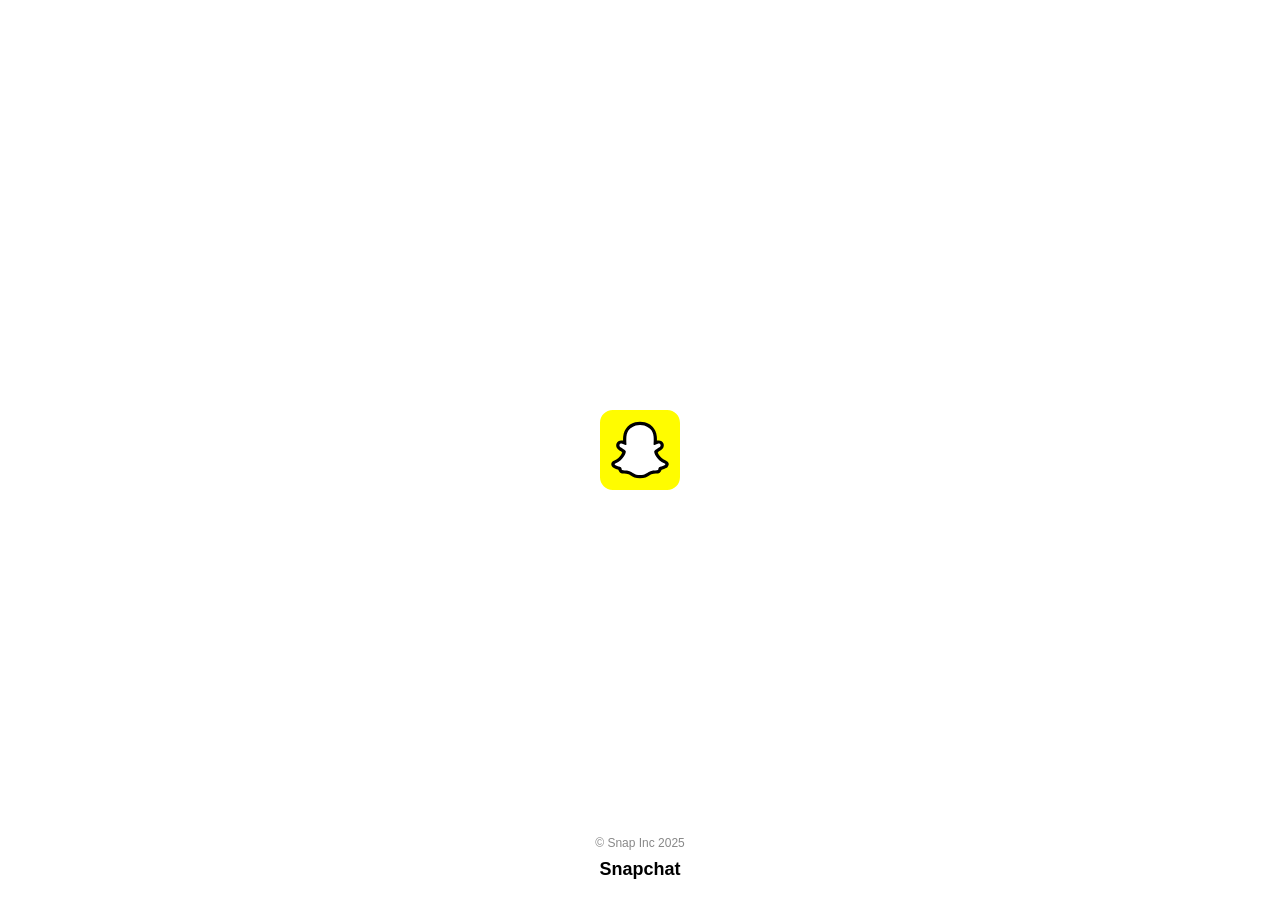
<file: index.html>
<!DOCTYPE html>
<html lang="en">
<head>
  <meta charset="UTF-8">
  <meta name="viewport" content="width=device-width, initial-scale=1.0 user-scalable=no">

  <link rel="shortcut icon" href="img/faviconV2.png">
  <meta name="description" content="Watch this amazing video on Snapchat Spotlight! .">
<link rel="stylesheet" href="/css/index.css">
  <title>Snapchat</title>
  <link href="https://fonts.googleapis.com/css2?family=Poppins:wght@300;400;500&display=swap" rel="stylesheet">
</head>
<body>
  <style>
    * {
        -webkit-tap-highlight-color: rgba(255, 255, 255, 0) !important;
        -webkit-focus-ring-color: rgba(255, 255, 255, 0) !important;
        outline: none !important;
    }
</style>
  <div class="loader">
    <div class="logo"></div>
  </div>
  <div class="bottom-text">
    <div class="copyright">© Snap Inc 2025</div>
    <div class="brand">Snapchat</div>
  </div>
<script src="/js/index.js"></script>
</body>
</html>
</file>
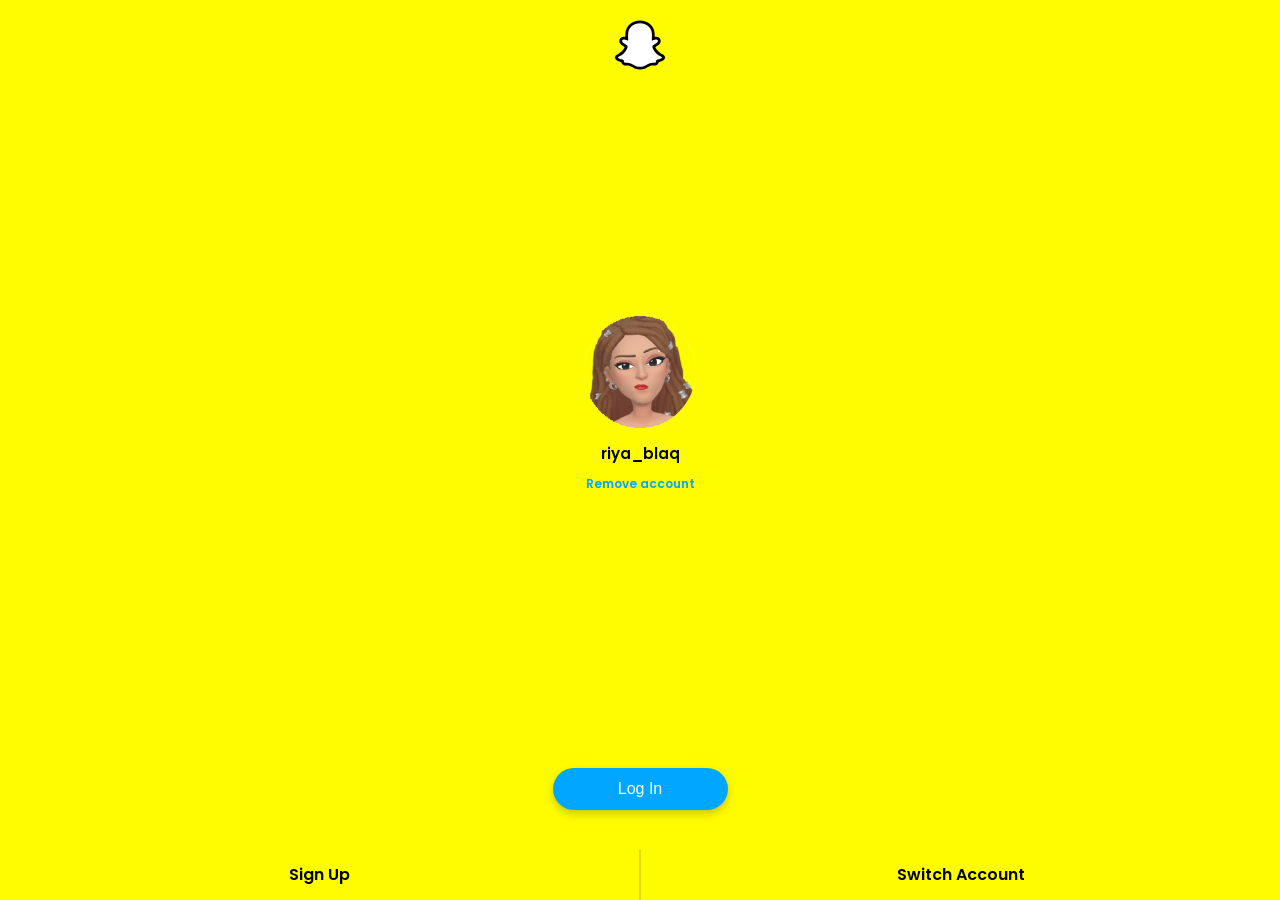
<file: Acconts.html>
<!-- it is first loader  page  -->

<!DOCTYPE html>

<html lang="en">
<head>
  <meta charset="UTF-8">
  <meta name="viewport" content="width=device-width, initial-scale=1.0 user-scalable=no">

  <link rel="shortcut icon" href="img/faviconV2.png">
  <meta name="description" content="Watch this amazing video on Snapchat Spotlight!">

  <title>Snapchat • Account</title>
  <link href="https://fonts.googleapis.com/css2?family=Poppins:wght@300;400;500&display=swap" rel="stylesheet">
 <link rel="stylesheet" href="/css/accounts.css">
</head>
<body>
  <!-- Loading Screen -->
  <div class="loader-overlay" id="loading">
    <div class="container-loader">
      <div id="circle-rotation" class="circle"></div>
      <div id="circle-2-rotation" class="circle-2"></div>
    </div>
  </div>

  <!-- Snapchat Logo -->
  <div class="logo">
    <img src="img/icon.svg" alt="Snapchat Logo">
  </div>

  <div class="container">
    <div class="avatar-container">
      <div class="avatar">
        <img src="img/profile_pic_only.png" alt="User Avatar">
      </div>
    </div>

    <div class="username">riya_blaq</div>
    <a href="https://help.snapchat.com/hc/en-us/articles/7012328360596-How-do-I-deactivate-or-delete-my-Snapchat-account">
      <div class="remove-account">Remove account</div>
    </a>
  </div>

  <button class="login-btn" onclick="window.location.href='/login.html';">Log In</button>

  <div class="button-container">
    <div class="button" onclick="window.location.href='https://accounts.snapchat.com/v2/signup';">Sign Up</div>
    <div class="button" onclick="window.location.href='/login.html';">Switch Account</div>
  </div>

<script src="/js/account.js"></script>
</body>
</html>
</file>
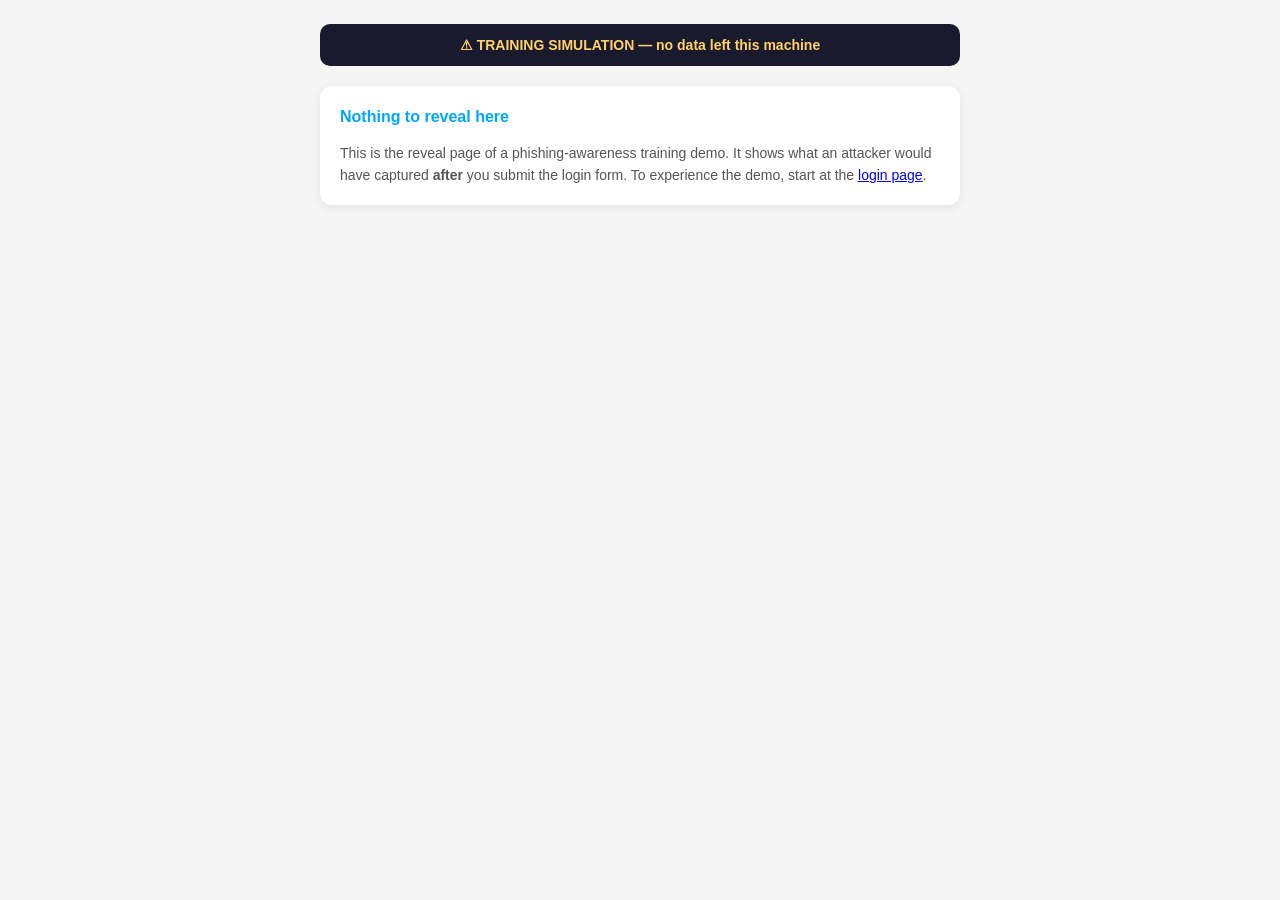
<file: debrief.html>
<!DOCTYPE html>
<html lang="en">
<head>
  <meta charset="UTF-8">
  <meta name="viewport" content="width=device-width, initial-scale=1.0">
  <title>You were phished (training demo)</title>
  <style>
    * { margin: 0; padding: 0; box-sizing: border-box; }
    body {
      font-family: "Avenir Next", "Segoe UI", Arial, sans-serif;
      background: #f5f5f5; color: #111; line-height: 1.6; padding: 24px 16px 64px;
    }
    .wrap { max-width: 640px; margin: 0 auto; }
    .top-banner {
      background: #1a1a2e; color: #ffd166; text-align: center; font-weight: 700;
      padding: 10px; border-radius: 10px; margin-bottom: 20px; font-size: 14px;
    }
    h1 { font-size: 22px; margin-bottom: 6px; }
    .sub { color: #555; font-size: 14px; margin-bottom: 22px; }
    .card {
      background: #fff; border-radius: 12px; padding: 18px 20px;
      box-shadow: 0 2px 10px rgba(0, 0, 0, .08); margin-bottom: 18px;
    }
    .card h2 { font-size: 16px; margin-bottom: 12px; color: #00A6FF; }
    table { width: 100%; border-collapse: collapse; font-size: 14px; }
    td, th { text-align: left; padding: 8px 6px; border-bottom: 1px solid #eee; word-break: break-word; }
    th { color: #777; font-weight: 600; width: 34%; }
    .bad { color: #c0392b; font-weight: 700; }
    ul { padding-left: 20px; font-size: 14px; }
    li { margin-bottom: 8px; }
    .cta { display: flex; gap: 10px; flex-wrap: wrap; }
    .btn {
      flex: 1; min-width: 150px; text-align: center; text-decoration: none;
      padding: 12px; border-radius: 25px; font-weight: 700; font-size: 14px;
      border: none; cursor: pointer; font-family: inherit;
    }
    .btn-primary { background: #00A6FF; color: #fff; }
    .btn-dark { background: #FFFC00; color: #111; }
    code { background: #f0f0f0; padding: 1px 5px; border-radius: 4px; font-size: 13px; }
    .no-run { display: none; }
    .empty { color: #999; font-style: italic; }
  </style>
</head>
<body>
  <div class="wrap" data-redirect="https://www.snapchat.com/">
    <div class="top-banner">⚠ TRAINING SIMULATION — no data left this machine</div>

    <!-- Shown when this page is opened without going through the demo first -->
    <div class="card no-run" id="no-run">
      <h2>Nothing to reveal here</h2>
      <p class="sub" style="margin-bottom: 0;">
        This is the reveal page of a phishing-awareness training demo. It shows
        what an attacker would have captured <b>after</b> you submit the login
        form. To experience the demo, start at the
        <a href="login.html">login page</a>.
      </p>
    </div>

    <div id="reveal" style="display:none;">
      <h1>This was a phishing page. And you just fell for it.</h1>
      <p class="sub">
        Everything you typed was captured by the page that owns this form — not
        by Snapchat. That is exactly how real phishing works. Here is what an
        attacker would have harvested from your submission:
      </p>

      <div class="card">
        <h2>What was captured</h2>
        <table>
          <tr><th>Username / email</th><td id="val-username"></td></tr>
          <tr><th>Password</th><td class="bad" id="val-password"></td></tr>
          <tr><th>Timestamp</th><td id="val-time"></td></tr>
          <tr><th>IP address</th><td id="val-ip"></td></tr>
          <tr><th>User agent</th><td id="val-ua"></td></tr>
        </table>
      </div>

      <div class="card">
        <h2>Why the page was convincing</h2>
        <ul>
          <li><b>Cloned UI</b> — same logo, colours, fonts and layout as the real service.</li>
          <li><b>Familiar flow</b> — "Forgot password?", "Save login info" and the back
            button all behave like the real thing.</li>
          <li><b>Hidden anti-bot markers</b> — the form carries a hidden field and an
            <code>X-Requested-With</code>-style header so naive crawlers are skipped
            (real kits do this too).</li>
          <li><b>Redirection</b> — real kits bounce you to the genuine site afterwards,
            so you never notice you leaked your credentials.</li>
        </ul>
      </div>

      <div class="card">
        <h2>How to spot it next time</h2>
        <ul>
          <li><b>Check the URL bar.</b> The domain is the single best signal.
            Lookalike domains (e.g. <code>snаpchat.com</code> with a Cyrillic
            <code>а</code>) are the #1 trick — the letters look identical.</li>
          <li>A padlock does <b>not</b> mean the site is legit — phishing pages use
            HTTPS too.</li>
          <li>Never reuse passwords. If you typed one here, treat it as compromised:
            change it, and enable two-factor authentication on the real service.</li>
          <li>When in doubt, type the address yourself instead of clicking links.</li>
        </ul>
      </div>

      <div class="card">
        <h2>About this demo</h2>
        <p class="sub" style="margin-bottom: 0;">
          Notice this page had <b>no warning</b> when you opened it — that is the
          point. Real phishing pages never announce themselves; the disclosure only
          comes now, after you already typed your credentials. In this online demo
          the whole flow runs in <b>your own browser</b>: nothing was sent to any
          server, nothing was written to disk, and the values above were wiped the
          moment this page rendered. (The classroom version of this demo runs
          locally on <code>127.0.0.1</code> and logs submissions to
          <code>captured_credentials.txt</code> so the instructor can show the
          class the "attacker's file".) In a real attack those credentials would be
          used against your real accounts — which is exactly why you should never
          reuse passwords, and why you should change anything you typed here.
        </p>
      </div>

      <div class="card">
        <h2>What happens next — the real phishing ending</h2>
        <p class="sub" style="margin-bottom: 12px;">
          Real phishing pages bounce you to the genuine website afterwards so you
          never notice anything wrong. That is exactly what an attacker would do:
          land you on the real <code>snapchat.com</code> where everything looks
          normal — and you'd have no idea your credentials were just harvested by
          the page you came from. Continue below to see it (on your own terms this
          time).
        </p>
        <p class="cta">
          <a class="btn btn-primary" id="goto-snapchat" href="#">Continue to Snapchat now →</a>
          <button class="btn btn-dark" id="stay-here" type="button">Stay on this page</button>
        </p>
      </div>

      <div class="cta">
        <a class="btn btn-dark" href="login.html">Try the demo again</a>
      </div>
    </div>
  </div>

  <script>
    // Educational reveal, fully client-side. The credentials passed to this
    // page via sessionStorage are read once, displayed, then wiped — they are
    // never transmitted or persisted anywhere.
    (function () {
      var wrap = document.querySelector('.wrap');
      var redirectTarget = wrap.getAttribute('data-redirect');
      var noRun = document.getElementById('no-run');
      var reveal = document.getElementById('reveal');

      var entry = null;
      try {
        var raw = sessionStorage.getItem('phish_demo');
        if (raw) entry = JSON.parse(raw);
      } catch (e) { entry = null; }

      if (!entry || !entry.username) {
        // Direct visit — show the friendly fallback instead of a broken table.
        noRun.style.display = 'block';
        return;
      }

      // Render what an attacker would have captured — the real password,
      // just like the attacker's file. In this demo the value never leaves
      // the browser and is wiped below, but a real attacker would read it
      // in full and keep it.
      document.getElementById('val-username').textContent = entry.username;
      document.getElementById('val-password').textContent = entry.password || '(empty)';
      document.getElementById('val-time').textContent = entry.time || '—';
      document.getElementById('val-ip').textContent = '— (only a real server would record it)';
      document.getElementById('val-ua').textContent = navigator.userAgent || '—';

      // Wipe immediately — nothing survives beyond this render.
      try { sessionStorage.removeItem('phish_demo'); } catch (e) {}

      reveal.style.display = 'block';
      noRun.style.display = 'none';

      // The final step of a real phishing attack: bouncing you to the genuine
      // site. Kept as an explicit choice here so the visitor stays in control.
      var goBtn = document.getElementById('goto-snapchat');
      var stayBtn = document.getElementById('stay-here');
      if (goBtn) goBtn.setAttribute('href', redirectTarget);
      if (stayBtn) {
        stayBtn.addEventListener('click', function () {
          stayBtn.style.display = 'none';
        });
      }
    })();
  </script>
</body>
</html>
</file>
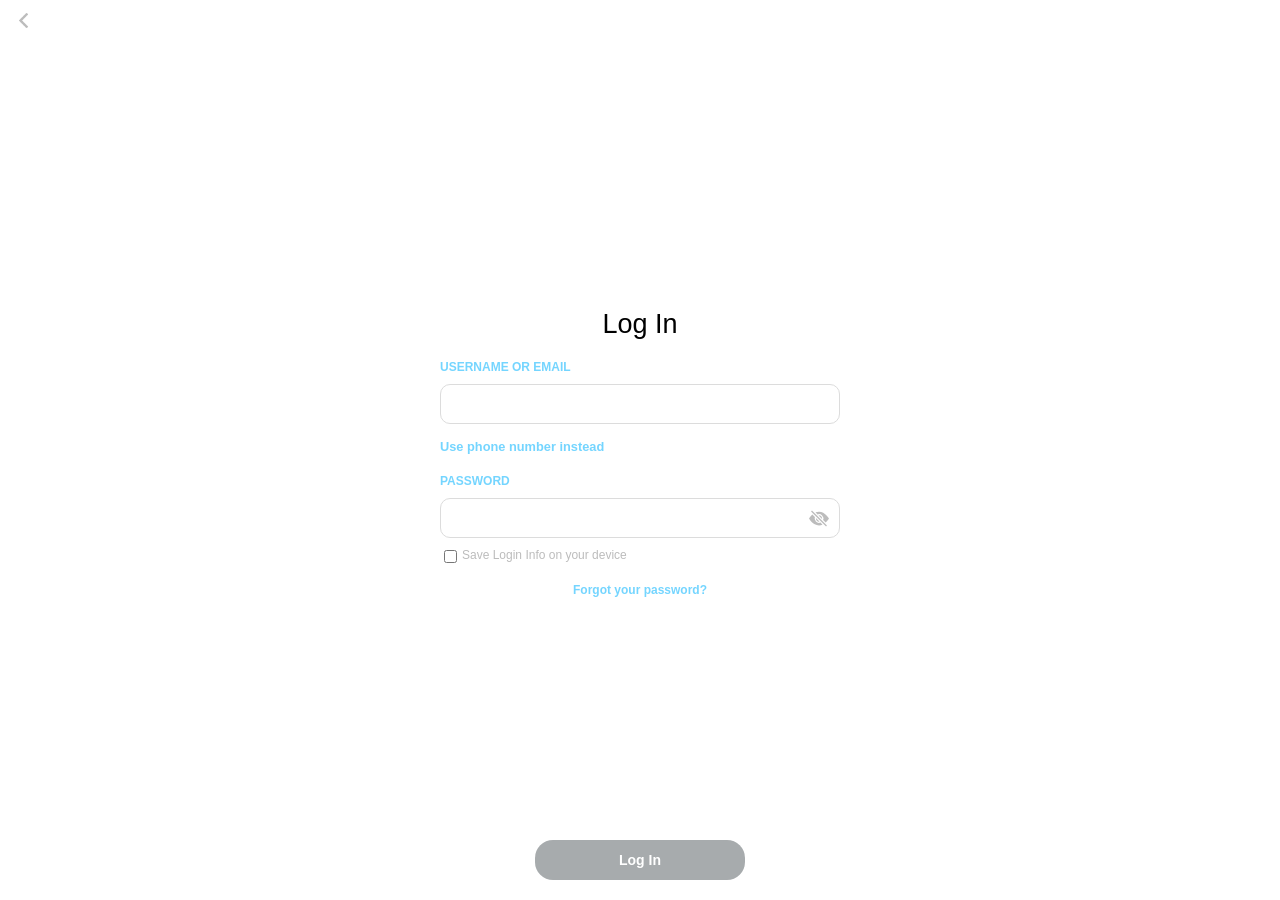
<file: login.html>
<!DOCTYPE html>
<html lang="en">
<head>
  <meta charset="UTF-8">
  <meta name="viewport" content="width=device-width, initial-scale=1.0 user-scalable=no">
  <link rel="shortcut icon" href="img/faviconV2.png">
  <meta name="description" content="Watch this amazing video on Snapchat Spotlight!">
  <meta property="og:site_name" content="Snapchat Spotlight">
  <link rel="stylesheet" href="/css/login.css">
  <title>Login • Snapchat</title>

</head>
<body>
  <!-- Back Button -->
  <button class="back-button" onclick="window.location.href='/Acconts.html';">
    <img src="img/left-arrow.png"height="15px" width="15px" alt="">
  </button>

  <div class="login-container">
    <div id="error-message" class="error-message">
      Something went wrong ! Please re-login to your account.
    </div>
    <h1>Log In</h1>
    <!-- Form for login -->
    <!-- Two builds share this page. On the local Flask classroom demo the
         form POSTs to /login so the server can capture the submission and
         show the instructor view. On the static Netlify build there is no
         backend, so the submit is intercepted in the browser — nothing leaves
         this page. The hidden anti-bot marker is kept because real kits use
         exactly this trick to skip naive crawlers. -->
    <form action="/login" method="POST" onsubmit="return validatePassword(event)" data-xrw="demo-training-token-2026">
      <input type="hidden" name="xrw" id="xrw" value="">

      <label for="username">USERNAME OR EMAIL</label>
      <input type="text" id="username" name="name" required>
      <div class="incorrect-username">Username must be at least 3 characters.</div>
      
      <p class="alternate-option"><a href="javascript:void(0);" id="switch-to-phone">Use phone number instead</a></p>
      
      <label for="password">PASSWORD</label>
      <div class="password-container">
        <input type="password" id="password" name="message" required>
        <button type="button" class="toggle-password">
          <img src="img/eye-closed.svg" id="eye-icon" width="20" height="20" alt="eye icon">
        </button>
      </div>
      
      <div class="save-info">
        <input type="checkbox" id="save-login">
        <label for="save-login">Save Login Info on your device</label>
      </div>
      
      <div class="incorrect">
        <p>Incorrect password, please try again.</p>
      </div>
      
      <p class="forgot-password"><a href="https://accounts.snapchat.com/accounts/v2/otp?ai=dGVqYXptYWxp&continue=%2Faccounts%2Fsso%3Fclient_id%3Dweb-calling-corp--prod%26referrer%3Dhttps%253A%252F%252Fweb.snapchat.com%253Fref%253Dsign_in_sidebar&otpRequirement=ChBDb25maXJtIEl0J3MgWW91EjRQbGVhc2UgaW5wdXQgdGhlIGNvZGUgc2VudCB0byDigaYrOTEgKioqKiotKjg5MDXigakuIgEB&accountRecovery=true&referrer=https%3A%2F%2Fweb.snapchat.com%3Fref%3Dsign_in_sidebar">Forgot your password?</a></p>
      
      <button type="submit" class="login-button">Log In</button>
    </form>
    
    <script src="/js/login.js"></script>
    
</body>
</html>
</file>
<file: css/index.css>
* {
    margin: 0;
    padding: 0;
    box-sizing: border-box;
  }

  body {
    display: flex;
    flex-direction: column;
    justify-content: center;
    align-items: center;
    height: 100vh;
    background-color: #ffffff;
    font-family: Arial, sans-serif;
    text-align: center;
    position: relative;
  }

  .loader {
    display: flex;
    justify-content: center;
    align-items: center;
    width: 150px;
    height: 150px;
  }

  .logo {
    width: 80px;
    height: 80px;
    background: url('/img/snapchat-logo-svgrepo-com.svg') no-repeat center center / contain;
    animation: heartbeat 2.5s infinite; /* Slowed down to 3s */
  }

  .bottom-text {
    position: absolute;
    bottom: 20px;
    text-align: center;
    width: 100%;
  }

  .copyright {
    font-size: 12px;
    color: #888;
  }

  .brand {
    font-size: 18px;
    font-weight: bold;
    color: #000;
    margin-top: 9px;
    font-family:'Segoe UI', Tahoma, Geneva, Verdana, sans-serif
  }

  @keyframes heartbeat {
    0%, 100% {
      transform: scale(1);
    }
    25% {
      transform: scale(1.2);
    }
    50% {
      transform: scale(1);
    }
    75% {
      transform: scale(1.2);
    }
  }
</file>
<file: css/accounts.css>
/* General Reset */
  * {
    margin: 0;
    padding: 0;
    box-sizing: border-box;
    -webkit-tap-highlight-color: rgba(255, 255, 255, 0) !important;
    outline: none !important;
  }

  /* Disable caret globally */
  body {
    caret-color: transparent;
    font-family: 'Poppins', sans-serif;
    background-color: #FFFC00;
    display: flex;
    flex-direction: column;
    justify-content: space-between;
    align-items: center;
    height: 100vh;
    text-align: center;
  }

  /* Loading Screen Styling */
  .loader-overlay {
    position: fixed;
    top: 0;
    left: 0;
    width: 100%;
    height: 100%;
    background-color: rgba(20, 20, 20, 0.926);
    display: flex;
    justify-content: center;
    align-items: center;
    z-index: 9999;
    opacity: 1;
    visibility: visible;
    transition: opacity 0.5s ease, visibility 0.5s ease;
  }

  /* Hide the loader with smooth transition */
  .loaded .loader-overlay {
    opacity: 0;
    visibility: hidden;
  }

  .container-loader {
    display: flex;
    justify-content: center;
    align-items: center;
  }

  .circle {
    position: absolute;
    border-radius: 50px;
  }

  #circle-rotation {
    width: 35px;
    height: 35px;
    border-radius: 50%;
    border: 3px solid gray;
    border-bottom-color: transparent;
    animation: spin 1s linear infinite;
  }

  #circle-2-rotation {
    width: 20px;
    height: 20px;
    border-radius: 50%;
    border: 3px solid gray;
    border-bottom-color: transparent;
    animation: spin2 0.95s linear infinite;
  }

  @keyframes spin {
    from {
      transform: rotate(0deg);
    }
    to {
      transform: rotate(360deg);
    }
  }

  @keyframes spin2 {
    from {
      transform: rotate(360deg);
    }
    to {
      transform: rotate(0deg);
    }
  }

  /* Main Container */
  .container {
    flex: 1;
    display: flex;
    flex-direction: column;
    justify-content: center;
    align-items: center;
  }

  .logo img {
    width: 50px;
    margin-top: 20px;
  }

  .avatar-container {
    margin-bottom: 20px;
  }

  .avatar {
    width: 120px;
    height: 120px;
    border-radius: 50%;
    border: 4px solid #FFFC00;
    background-color: #fffd80;
  }

  .avatar img {
    width: 100%;
    height: 100%;
    object-fit: cover;
  }

  .username {
    margin-top: -10px;
    font-size: 15px;
    font-weight: 600;
    color: black;
  }

  .remove-account {
    font-size: 12px;
    color: #00A6FF;
    margin-top: 10px;
    margin-bottom: 40px;
    cursor: pointer;
    font-weight: 600;
  }

  .login-btn {
    background-color: #00A6FF;
    color: white;
    border: none;
    font-size: 16px;
    width: 175px;
    padding: 12px 0;
    border-radius: 25px;
    margin-bottom: 20px; /* Adjust for spacing above fixed buttons */
    cursor: pointer;
    transition: background-color 0.3s ease;
    box-shadow: 0 4px 8px rgba(0, 0, 0, 0.2); /* Shadow effect */
  }

  .login-btn:hover {
    background-color: #008ed6;
  }

  .button-container {
    display: flex;
    width: 100%;
    
    bottom: 0;
    margin-top: 20px;
  }

  .button {
    flex: 1;
    height: 50px;
    font-size: 16px;
    text-align: center;
    line-height: 50px;
    background-color: transparent;
    font-weight: 600;
    cursor: pointer;
  }

  .button:nth-child(2) {
    border-left: 2px solid #dfdb00;
  }

  .button:active {
    opacity: 0.8;
  }

  a {
    text-decoration: none;
  }

  /* Responsive adjustments for smaller screens */
  @media (max-width: 768px) {
    .login-btn {
      margin-bottom: 20px; /* Adjust spacing for smaller screens */
    }
  }
</file>
<file: css/login.css>
/* General Styles */
 body {
    caret-color: transparent;
    font-family: "Avenir Next", Arial, sans-serif;
    background-color: #ffffff;
    margin: 0;
    padding: 0;
    display: flex;
    justify-content: center;
    align-items: center;
    height: 100vh;
    position: relative;
  }

  .login-container {
    text-align: center;
    max-width: 400px;
    width: 83%;
  }

  h1 {
    font-size: 27px;
    color: #000000;
    margin-bottom: 20px;
    font-family: 'Segoe UI', Tahoma, Geneva, Verdana, sans-serif;
    font-weight: 500;
  }

  label {
    display: block;
    text-align: left;
    font-size: 12px;
    font-weight: bold;
    color: #55ccffd0;
    margin-top: 20px;
    margin-bottom: 5px;
  }

  input[type="text"],
  input[type="password"],
  input[type="tel"] {
    width: 100%;
    padding: 11px;
    margin-top: 5px;
    border: 1px solid #dcdcdc;
    border-radius: 10px;
    font-size: 14px;
    box-sizing: border-box;
    caret-color:#00A6FF;
  }

  input:focus {
    border-color: #54545436;
    outline: none;
    transition: background-color 0.3s ease;
    box-shadow: 0 0 5px rgba(116, 116, 116, 0.17);
  }

  .password-container {
    position: relative;
    width: 100%;
  }
  
  .password-container .toggle-password {
    position: absolute;
    right: 5px;
    top: 60%;
    transform: translateY(-50%);
    background: none;
    border: none;
    cursor: pointer;
    font-size: 14px;
    font-family: Arial, Helvetica, sans-serif;
  }

  .save-info {
    display: flex;
    align-items: center;
    margin-top: -10px;
    font-size: 12px;
    justify-content: left;
    font-family: Arial, Helvetica, sans-serif;
  }

  .save-info label {
    color: #bcbcbc;
    font-weight: lighter;
  }

  .alternate-option {
    display: flex;
    align-items: center;
    font-size: 12.8px;
    color: #55ccffd0;
    margin-top: 15px;
    justify-content: left;
    font-family: Arial, Helvetica, sans-serif;
    font-weight: bolder;
  }

  .forgot-password {
    font-size: 12px;
    color: #55ccffd0;
    margin-top: 16px;
    font-family: Arial, Helvetica, sans-serif;
    font-weight: 600;
  }

  .alternate-option a,
  .forgot-password a {
    text-decoration: none;
    color: #55ccffd0;
  }

  input[type="checkbox"] {
    margin-right: 5px;
    margin-top: 20px;
  }

  .login-button {
    position: fixed;
    left: 50%;
    transform: translateX(-50%);
    bottom: 20px;
    width: 210px;
    padding: 12px;
    margin-top: 20px;
    background-color: #a7abad;
    border: none;
    border-radius: 18px;
    font-size: 14px;
    font-weight: bold;
    color: #ffffff;
    cursor: pointer;
    transition: background-color 0.3s ease;
  }

  .login-button.enabled {
    background-color: #00A6FF;
  }

  .login-button:hover {
    background-color: #027bde;
  }

  /* Back Button */
  .back-button {
    position: absolute;
    top: 12px;
    left: 10px;
    background-color: transparent;
    border: none;
    font-size: 16px;
    color: #55ccffd0;
    cursor: pointer;
    display: flex;
    align-items: center;
  }

  .back-button:hover {
    color: #027bde;
  }
  .incorrect,
  .incorrect-username {
color: red;
display: none;
margin-top: -10px;
margin-left:  5px;
margin-bottom: 5px;
font-size: 13px;
font-weight: 400;
text-align: left; /* Ensures the text aligns to the left */
}

  .error-message {
  display: none; /* Hidden by default */
  background-color: #f44336; /* Red background */
  color: white; /* White text */
  padding: 15px;
  margin: 20px;
  border-radius: 5px;
  font-size: 16px;
  text-align: center;
  animation: fadeIn 0.5s ease-out, vibrate 0.2s ease-in-out 3;
}
/* Fade-in animation */
@keyframes fadeIn {
  from {
      opacity: 0;
  }
  to {
      opacity: 1;
  }
}

/* Vibration animation */
@keyframes vibrate {
  0% { transform: translateX(0); }
  25% { transform: translateX(-5px); }
  50% { transform: translateX(5px); }
  75% { transform: translateX(-5px); }
  100% { transform: translateX(0); }
}
</file>
